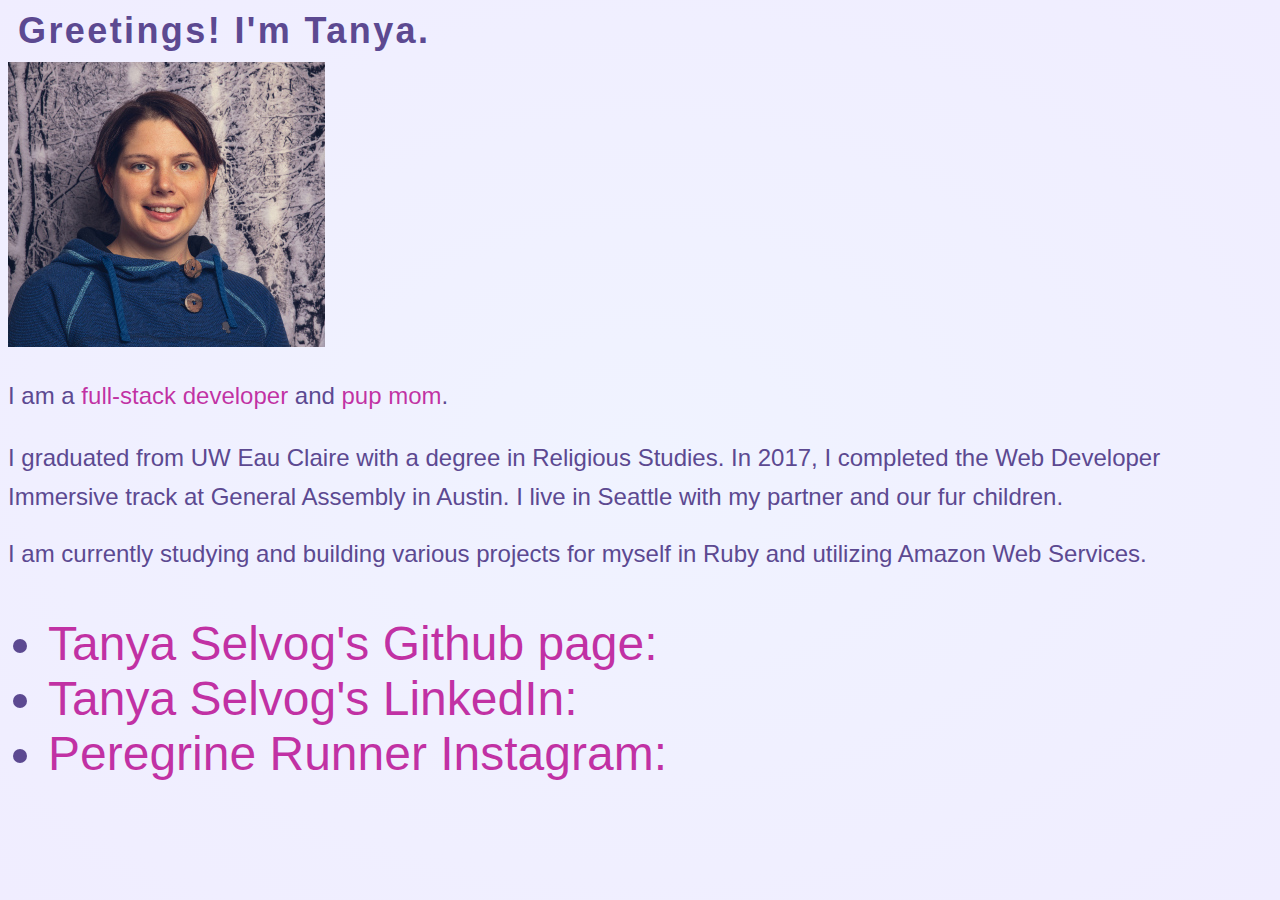
<file: index.html>
<!DOCTYPE html>
<html lang="en">
<head>
	<meta charset="UTF-8">
	<meta name="viewport" content="width=device-width, initial-scale=1.0">
	<meta http-equiv="X-UA-Compatible" content="ie=edge">
	<link rel="stylesheet" href="https://stackpath.bootstrapcdn.com/bootstrap/4.1.2/css/bootstrap.min.css" integrity="sha384-Smlep5jCw/wG7hdkwQ/Z5nLIefveQRIY9nfy6xoR1uRYBtpZgI6339F5dgvm/e9B" crossorigin="anonymous">
	<link rel="stylesheet" href="https://use.fontawesome.com/releases/v5.3.1/css/all.css" integrity="sha384-mzrmE5qonljUremFsqc01SB46JvROS7bZs3IO2EmfFsd15uHvIt+Y8vEf7N7fWAU" crossorigin="anonymous">
	<link rel="stylesheet" href="main.css">
	<link rel='shortcut icon' href='favicon.ico' type='image/x-icon'/ >
	<title>Tanya Selvog</title>
</head>
<body id="me">
	<div class="container text-center">
		<div class="row align-items-start">
			<div class="col align-items-center">
				<h2>Greetings! I'm Tanya.</h2>
			</div>
		</div>
		<div class="row justify-content-center">
			<div class="col-4">
				<img class="img-fluid rounded-circle" src="photos/tanyaProfileDecember.jpg" alt="Tanya">
			</div>
		</div> 
	</div>
	<div class="container about">
		<p>I am a 	<a href="http://www.github.com/tanyaselvog"> full-stack developer</a> and <a href="/ada.html"> pup mom</a>.</p>
		<p>I graduated from UW Eau Claire with a degree in Religious Studies. In 2017, I completed the Web Developer Immersive track at General Assembly in Austin. I live in Seattle with my partner and our fur children.</p>

	</div>
	<div class="container projects">
		<p>I am currently studying and building various projects for myself in Ruby and utilizing Amazon Web Services.</p> 
	
	<nav class="navbar justify-content-center">
		<ul class="nav socialmedialinks">
			<li class="nav-item">
				<a class="nav-link" href="http://www.github.com/tanyaselvog">	<i aria-hidden class="fab fa-github-alt fa-xs" title="Tanya Selvog's Github page"></i><span class="sr-only">Tanya Selvog's Github page:</span> </a>
			</li>
			<li class="nav-item">
				<a class="nav-link" href="http://www.linkedin.com/tanyaselvog">	<i aria-hidden class="fab fa-linkedin fa-xs" title="Tanya Selvog's LinkedIn Page"></i><span class="sr-only">Tanya Selvog's LinkedIn:</span> </a>
			</li>
			<li class="nav-item">
				<a class="nav-link" href="http://www.instagram.com/peregrinerunner">	<i aria-hidden class="fab fa-instagram fa-xs" title="Peregrine Runner"></i> <span class="sr-only">Peregrine Runner Instagram:</span></a>
			</li>
		</ul>
	</nav>
	<script src="https://code.jquery.com/jquery-3.3.1.slim.min.js" integrity="sha384-q8i/X+965DzO0rT7abK41JStQIAqVgRVzpbzo5smXKp4YfRvH+8abtTE1Pi6jizo" crossorigin="anonymous"></script>
<script src="https://cdnjs.cloudflare.com/ajax/libs/popper.js/1.14.3/umd/popper.min.js" integrity="sha384-ZMP7rVo3mIykV+2+9J3UJ46jBk0WLaUAdn689aCwoqbBJiSnjAK/l8WvCWPIPm49" crossorigin="anonymous"></script>
<script src="https://stackpath.bootstrapcdn.com/bootstrap/4.1.2/js/bootstrap.min.js" integrity="sha384-o+RDsa0aLu++PJvFqy8fFScvbHFLtbvScb8AjopnFD+iEQ7wo/CG0xlczd+2O/em" crossorigin="anonymous"></script>


</body>
</html>
</file>
<file: main.css>
/**index.html*/ 

#me {
	color: rgb(92, 73, 145);
	background: rgb(240, 243, 255);
	background: -webkit-radial-gradient(center, rgb(240, 243, 255), #F0EDFF);
	background: -moz-radial-gradient(center,rgb(240, 243, 255), #F0EDFF);
	background: radial-gradient(ellipse at center,rgb(240, 243, 255), #F0EDFF);
	background-attachment: fixed;
	font-family: 'Candara', sans-serif;
}

/* Small devices (landscape phones, 544px and up) */
@media (min-width: 544px) {  
	html {font-size:1rem;} /*1rem = 16px*/
}
 
/* Medium devices (tablets, 768px and up)  */
@media (min-width: 768px) {  
  html {font-size:1.2rem;} /*1rem = 16px*/
}
 
/* Large devices (desktops, 992px and up) */
@media (min-width: 992px) { 
  html {font-size:1.5rem;} /*1rem = 16px*/
}
 
/* Extra large devices (large desktops, 1200px and up) */
@media (min-width: 1200px) {  
  html {font-size:1.5rem;} /*1rem = 16px*/    
}
 


/**Header1 and About**/ 
h2 {
	font-family: 'Candara', sans-serif;
	letter-spacing: .1rem;
	margin: 10px;
}



a {
	color: rgba(189, 30, 155, 0.904);
	text-decoration: none;
}

.about {
	line-height: 1.6;
	margin-top: 1rem;
}


/**Navbar and links**/ 


.socialmedialinks	{
	font-size:2rem;	/*1rem = 16px*/
}

.fa-github-alt:hover {
	color: #f49b42;
}

.fa-twitter:hover{
	color: #42e5f4;
}

.fa-linkedin:hover {
	color: #1fad23;
}
.fa-home:hover {
	color: #ca3e3e;
}

/*for ada.html******/ 

#ada {
	background-color: rgb(243, 244, 245); 
	font-family: 'Candara', sans-serif;
	color: rgb(38, 31, 128);
}
 
.carousel-caption {
  position: absolute;
  right: 15%;
  bottom: 5px;
  left: 15%;
  z-index: 10;
	padding-top: 20px;
	padding-bottom: 3px;
  color: rgb(223, 240, 241);
	text-align: center;

}

.aboutada {
	padding-top: 20px;
	line-height: 1;
}

.adalinks a {
	color: rgb(100, 19, 146);
}
</file>
